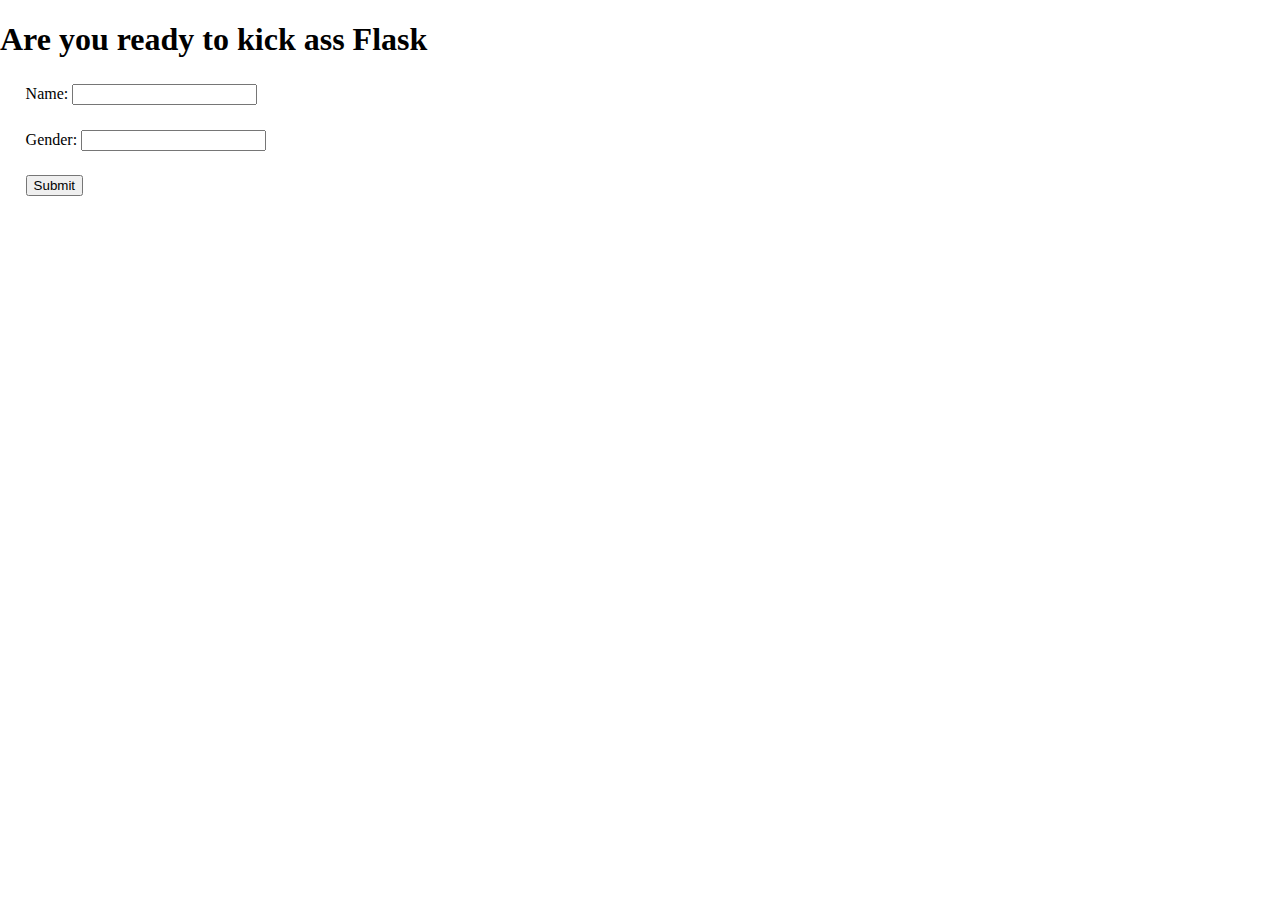
<file: templates/form.html>
<!DOCTYPE html>
<html lang="en">

<head>
    <meta charset="UTF-8" />
    <meta http-equiv="X-UA-Compatible" content="IE=edge" />
    <meta name="viewport" content="width=device-width, initial-scale=1.0" />
    <title>Form - Page</title>
    <style>
        body {
            padding: 0;
            margin: 0;
            box-sizing: border-box;
        }
        
        .container {
            display: flex;
            justify-content: center;
            align-items: center;
            width: 100vw;
            background-color: burlywood;
            height: 100vh;
        }
        
        form {
            margin: 2%;
        }
        
        div {
            margin: 2% 0;
        }
    </style>
</head>

<body>
    <h1>Are you ready to kick ass Flask</h1>

    <form action="/form-handler" method="POST">
        <div>Name: <input type="text" name="name" /><br /></div>
        <div>Gender: <input type="text" name="gender" /><br /></div>
        <input type="submit" value="Submit" />
    </form>
</body>

</html>
</file>
